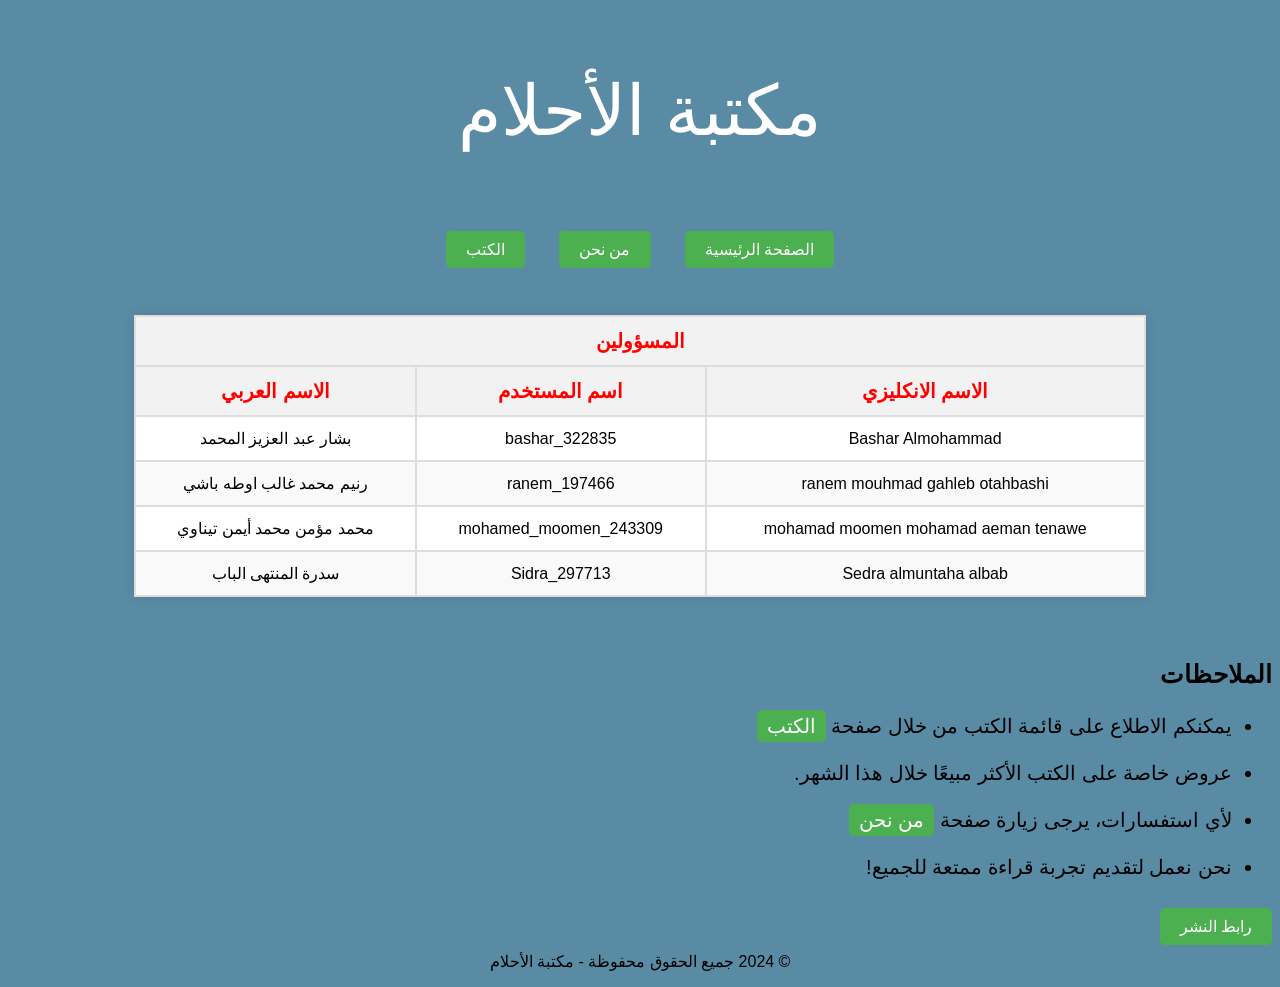
<file: index.html>
<!DOCTYPE html>
<html lang="ar">

<head>
  <title>مكتبة الأحلام </title>
  <link rel="stylesheet" href="style.css">
</head>

<body>

  <header>
    
    <p class="first">مكتبة الأحلام</p> 
    <br>
    <nav>
      <ul>
        
        <li><a href="index.html">الصفحة الرئيسية</a></li>
        <li><a href="aboutus.html">من نحن</a></li>
        <li><a href="Books.html">الكتب</a></li>
      </ul>
    </nav>
  </header>
  <br><br>

  <center>
    <table border="2" cellpadding="8" cellspacing="8">
      
      <thead>
        <tr class="tena">
          <th colspan="3 ">المسؤولين</th>


        </tr>
        <tr class="tena">
          
          <th>الاسم الانكليزي</th>
          <th>اسم المستخدم</th>
          <th>الاسم العربي</th>
          
        </tr>
      </thead>
      <tbody>
        <tr>
          <td>Bashar Almohammad</td>
          <td>bashar_322835</td>
          <td>بشار عبد العزيز المحمد</td>
          
        </tr>
        <tr>
          <td>ranem mouhmad gahleb otahbashi</td>
          <td>ranem_197466</td>
          <td>رنيم محمد غالب اوطه باشي</td>
        </tr>
        <tr>
          <td>mohamad moomen mohamad aeman tenawe</td>
          <td>mohamed_moomen_243309</td>
          <td>محمد مؤمن محمد أيمن تيناوي </td>
        </tr>
        <tr>
          <td>Sedra almuntaha albab</td>
          <td>Sidra_297713</td>
          <td>سدرة المنتهى الباب</td>
        </tr>
      </tbody>
    </table>
    </center>
        <br> 
        <main  >
        
          <section >
              <h3>الملاحظات</h3>
          
              <ul>
                  <li  >يمكنكم الاطلاع على قائمة الكتب من خلال صفحة <a href="Books.html">الكتب</a></li>
                <br>
                  <li>عروض خاصة على الكتب الأكثر مبيعًا خلال هذا الشهر.</li>
                <br>
                  <li>لأي استفسارات، يرجى زيارة صفحة <a href="aboutus.html">من نحن</a></li>
                <br>
                  <li>نحن نعمل لتقديم تجربة قراءة ممتعة للجميع!</li>
              </ul>
          </section>
      </main>
      <br>
  
      <footer>
        <a class="rabt" href="https:/ranem197466.000webhostapp.com/" class="button1" target="_blank">رابط النشر</a>
          <p class="end">&copy; 2024 جميع الحقوق محفوظة - مكتبة الأحلام</p>
      </footer>
        </body></html>
</file>
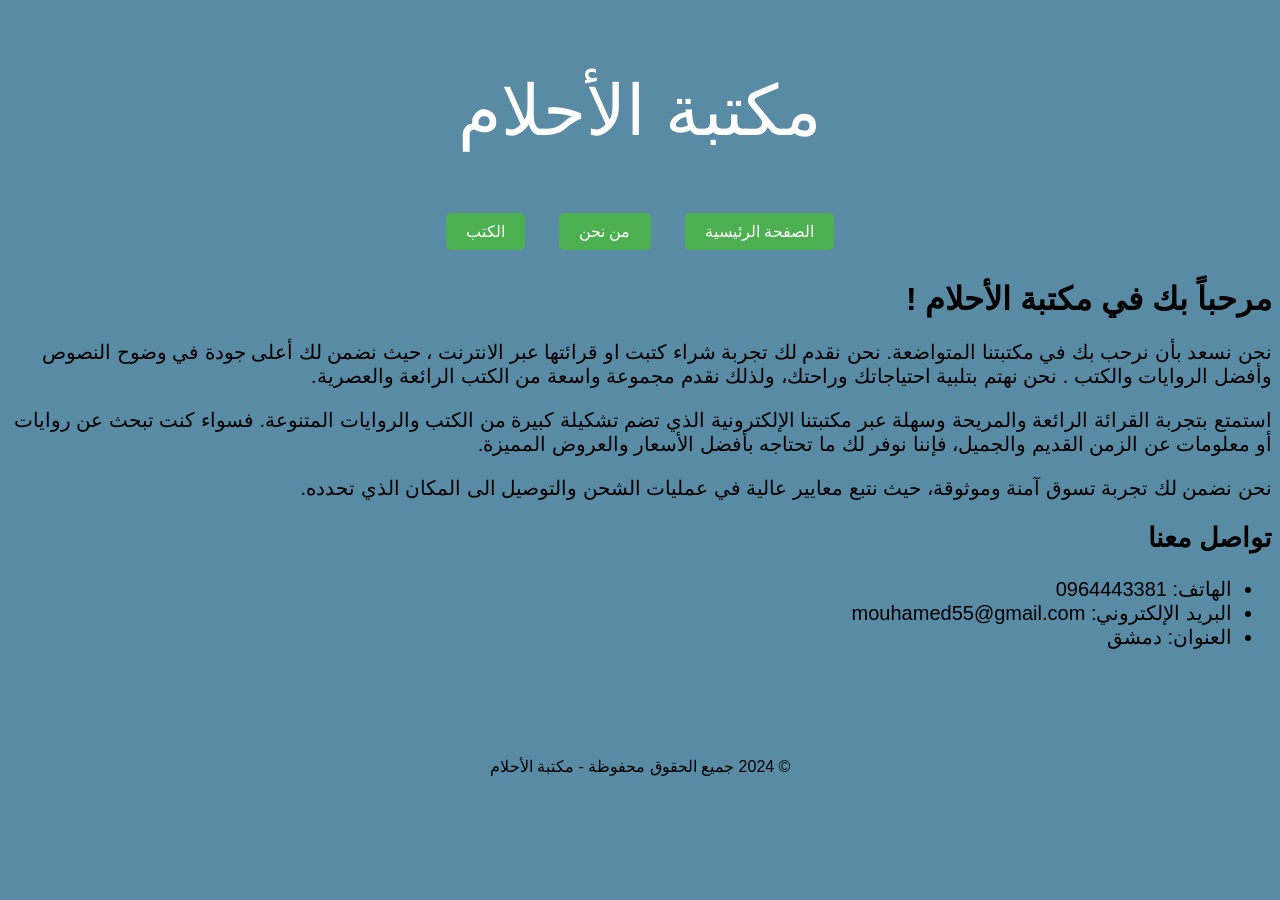
<file: AboutUs.html>
<!DOCTYPE html>
<html lang="ar">
<head>
    <meta charset="UTF-8">
    <title>معلومات عنا</title>
    <link rel="stylesheet" href="style.css">
</head>
<body>
    <header>
        <p class="first">مكتبة الأحلام</p>
        <nav>
            <ul>
                <li><a href="index.html">الصفحة الرئيسية</a></li>
                <li><a href="AboutUs.html">من نحن</a></li>
                <li><a href="Books.html">الكتب</a></li>
            </ul>
        </nav>
    </header>
    <br>
    <h1>مرحباً بك في  مكتبة الأحلام !</h1>
    <div class="bigramy">
    <p>نحن نسعد بأن نرحب بك في مكتبتنا المتواضعة. نحن نقدم لك تجربة شراء كتبت او قرائتها عبر الانترنت ، حيث نضمن لك أعلى جودة في وضوح النصوص وأفضل الروايات والكتب . نحن نهتم بتلبية احتياجاتك وراحتك، ولذلك نقدم مجموعة واسعة من الكتب الرائعة والعصرية.</p>
    <p>استمتع بتجربة القرائة الرائعة والمريحة وسهلة عبر مكتبتنا الإلكترونية الذي تضم تشكيلة كبيرة من الكتب والروايات المتنوعة. فسواء كنت تبحث عن روايات أو معلومات عن الزمن القديم والجميل، فإننا نوفر لك ما تحتاجه بأفضل الأسعار والعروض المميزة.</p>
    <p>نحن نضمن لك تجربة تسوق آمنة وموثوقة، حيث نتبع معايير عالية في عمليات الشحن والتوصيل الى المكان الذي تحدده.</p>
    </div>
    <h2>تواصل معنا</h2>
    <ul id="call">
        <li>الهاتف: 0964443381</li>
        <li>البريد الإلكتروني: mouhamed55@gmail.com</li>

        <li>العنوان: دمشق</li>
    </ul>
    <br><br><br><br>
    <p class="end">&copy; 2024 جميع الحقوق محفوظة - مكتبة الأحلام</p>
</body>
</html>
</file>
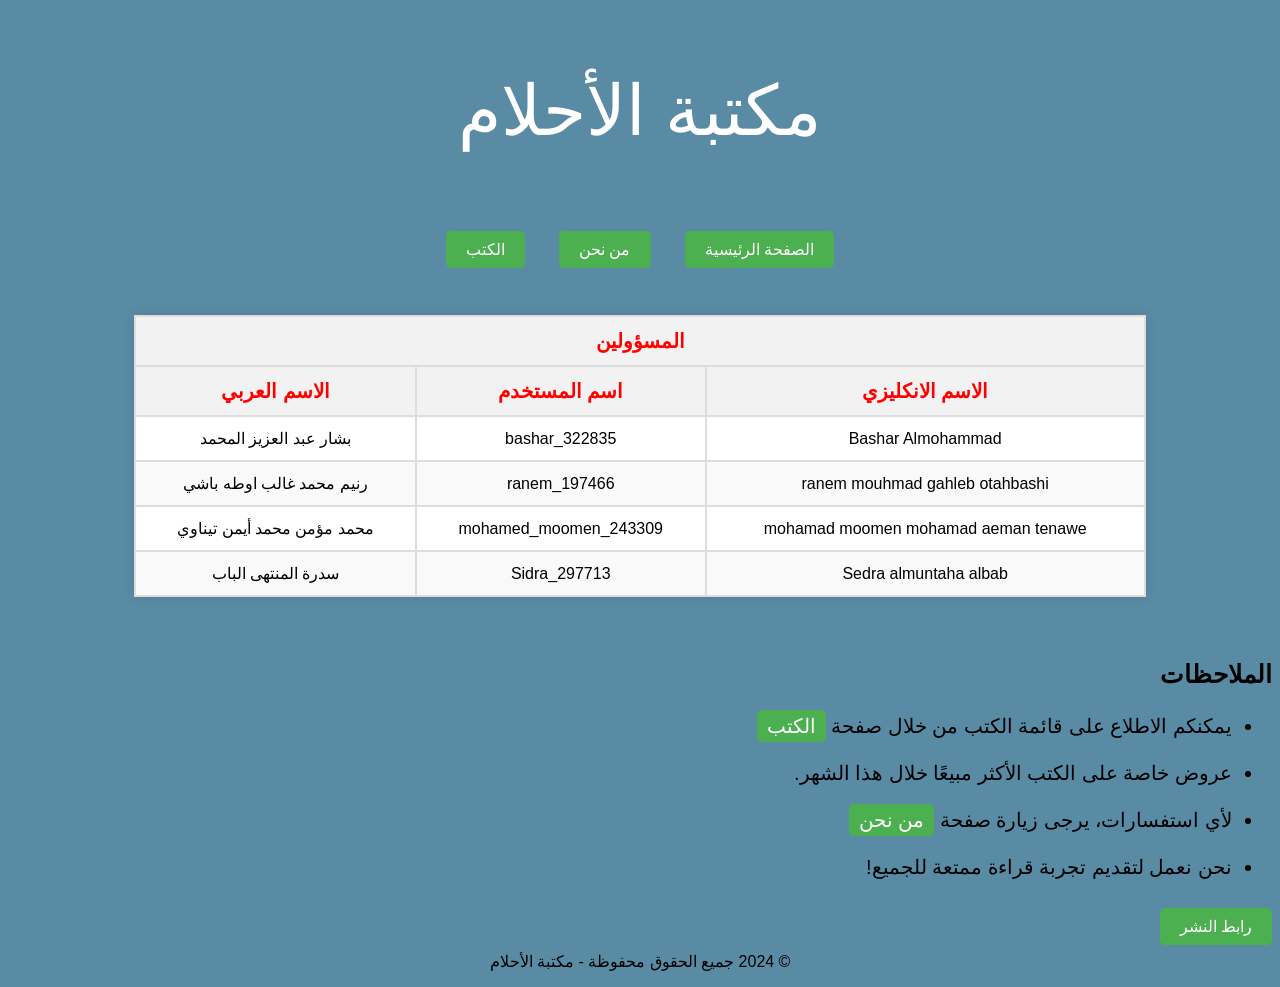
<file: home.html>
<!DOCTYPE html>
<html lang="ar">

<head>
  <title>مرحبا بكم في مكتبة الأحلام </title>
  <link rel="stylesheet" href="style.css">
</head>

<body>

  <header>
    
    <p class="first">مكتبة الأحلام</p> 
    <br>
    <nav>
      <ul>
        
        <li><a href="home.html">الصفحة الرئيسية</a></li>
        <li><a href="aboutus.html">من نحن</a></li>
        <li><a href="Books.html">الكتب</a></li>
      </ul>
    </nav>
  </header>
  <br><br>

  <center>
    <table border="2" cellpadding="8" cellspacing="8">
      
      <thead>
        <tr class="tena">
          <th colspan="3 ">المسؤولين</th>


        </tr>
        <tr class="tena">
          
          <th>الاسم الانكليزي</th>
          <th>اسم المستخدم</th>
          <th>الاسم العربي</th>
          
        </tr>
      </thead>
      <tbody>
        <tr>
          <td>Bashar Almohammad</td>
          <td>bashar_322835</td>
          <td>بشار عبد العزيز المحمد</td>
          
        </tr>
        <tr>
          <td>ranem mouhmad gahleb otahbashi</td>
          <td>ranem_197466</td>
          <td>رنيم محمد غالب اوطه باشي</td>
        </tr>
        <tr>
          <td>mohamad moomen mohamad aeman tenawe</td>
          <td>mohamed_moomen_243309</td>
          <td>محمد مؤمن محمد أيمن تيناوي </td>
        </tr>
        <tr>
          <td>Sedra almuntaha albab</td>
          <td>Sidra_297713</td>
          <td>سدرة المنتهى الباب</td>
        </tr>
      </tbody>
    </table>
    </center>
        <br> 
        <main  >
        
          <section >
              <h3>الملاحظات</h3>
          
              <ul>
                  <li  >يمكنكم الاطلاع على قائمة الكتب من خلال صفحة <a href="Books.html">الكتب</a></li>
                <br>
                  <li>عروض خاصة على الكتب الأكثر مبيعًا خلال هذا الشهر.</li>
                <br>
                  <li>لأي استفسارات، يرجى زيارة صفحة <a href="aboutus.html">من نحن</a></li>
                <br>
                  <li>نحن نعمل لتقديم تجربة قراءة ممتعة للجميع!</li>
              </ul>
          </section>
      </main>
      <br>
  
      <footer>
        <a class="rabt" href="https:/ranem197466.000webhostapp.com/" class="button1" target="_blank">رابط النشر</a>
          <p class="end">&copy; 2024 جميع الحقوق محفوظة - مكتبة الأحلام</p>
      </footer>
        </body></html>
</file>
<file: style.css>
body {
    font-family: Arial, sans-serif;
    direction: rtl;
    text-align: right;
    background-color: #598ba4;
    color: black;
}

.header-title {
    font-size: 70px;
    text-align: center;
    margin: 20px;
    color: white;
}

.first{
font-size: 70px;
text-align: center;
color: white;
}

.tena, tr.hi{
    font-size: 20px;
    color: red;
}

div.bigramy {
    font-size: 20px;
}

nav ul {
    list-style-type: none;
    padding: 0;
    text-align: center;
    margin: 0;
}

nav ul li {
    display: inline;
    margin: 0 15px;
}

nav ul li a,.rabt {
    text-decoration: none;
    color: #fff;
    background-color: #4CAF50;
    padding: 10px 20px;
    border-radius: 5px;
}

nav ul li a:hover {
    background-color: #45a049;
}

h1 {
    color: black;
}

h2 {
    font-size: 27px;
    color: black;
}

h3 {
font-size: 25px;
}

section ul {
    font-size: 20px;
}

section ul li a {
    text-decoration: none;
    color: #fff;
    background-color: #4CAF50;
    padding: 5px 10px;
    border-radius: 5px;
}

table {
    width: 80%;
    margin: 20px auto;
    border-collapse: collapse;
    background-color: #fff;
    box-shadow: 0 0 10px rgba(0, 0, 0, 0.1);
}

th, td {
    border: 2px solid #ddd;
    padding: 12px;
    text-align: center;
}

th {
    background-color: #f2f2f2;
}

tbody tr:nth-child(even) {
    background-color: #f9f9f9;
}

tbody tr:hover {
    background-color: #f1f1f1;
}

tbody{text-align: right;}

#call {
    font-size: 20px;
}

#orderForm {
    width: 80%;
    margin: 20px auto;
    padding: 20px;
    background-color: #fff;
    box-shadow: 0 0 10px rgba(0, 0, 0, 0.1);
    border-radius: 5px;
}

#orderForm label {
    display: block;
    margin-bottom: 10px;
}

#orderForm input {
    width: 100%;
    padding: 10px;
    margin-bottom: 20px;
}

#orderForm button {
    padding: 10px 20px;
    background-color: #4CAF50;
    color: white;
    border: none;
    border-radius: 5px;
    
}

#orderForm button:hover {
    background-color: #45a049;
}

.details{
    text-align: right;
    direction: rtl;
}

p.end{
    text-align: center;
    color: black;
}

.details{
    display: none;
}

button.next{
    background-color:goldenrod ;
    border:1px solid rgb(112, 111, 109) ;
    width : 50px ;
     height : 30px ;
     font-weight: bold;
     border-radius: 5px ;
     margin:0px 100px ;
}
button:hover{
    color:rgb(0, 0, 0) !important;
    background-color:#e93a3a !important;
    cursor: pointer;
    border-radius: 5px ;
}
div.formDiv , .selectedBook{
    color: #ddd ;
    position: absolute;
    top :50% ;
    left : 50% ;
    transform: translate(-50% , -50%);
    width: 90vw;
    height : 95vh ;
    background-color:rgba(0, 0, 0, 0.8);
    display: none;
    border-radius: 10px;
    
}
button.no-form{
    margin:10px ;
    width : 50px ;
    height : 30px ;
    color: rgb(0, 0, 0);
    background-color: goldenrod ;
    border: none;
    border-radius: 5px;
   
}
form{
    display: flex;
   
    flex-direction: column;
    align-items: center;
    color: white;
    font-family: cursive;
}
form input{
  direction: ltr;
  width: 350px ;
  height: 25px;
}
input.send{
    cursor: pointer;
    color: rgb(0, 0, 0);
    background-color:goldenrod ;
    border: none;
    width : 100px !important;
    height : 25px !important;
    transition: 0.3s;
    border-radius : 5px ;
    
}
input.send:hover{
    color: rgb(0, 0, 0);
    background-color: #ddd;
    transform: scale(1.1);
}
div.selectDiv{
    margin:20px 30px;
}
</file>
